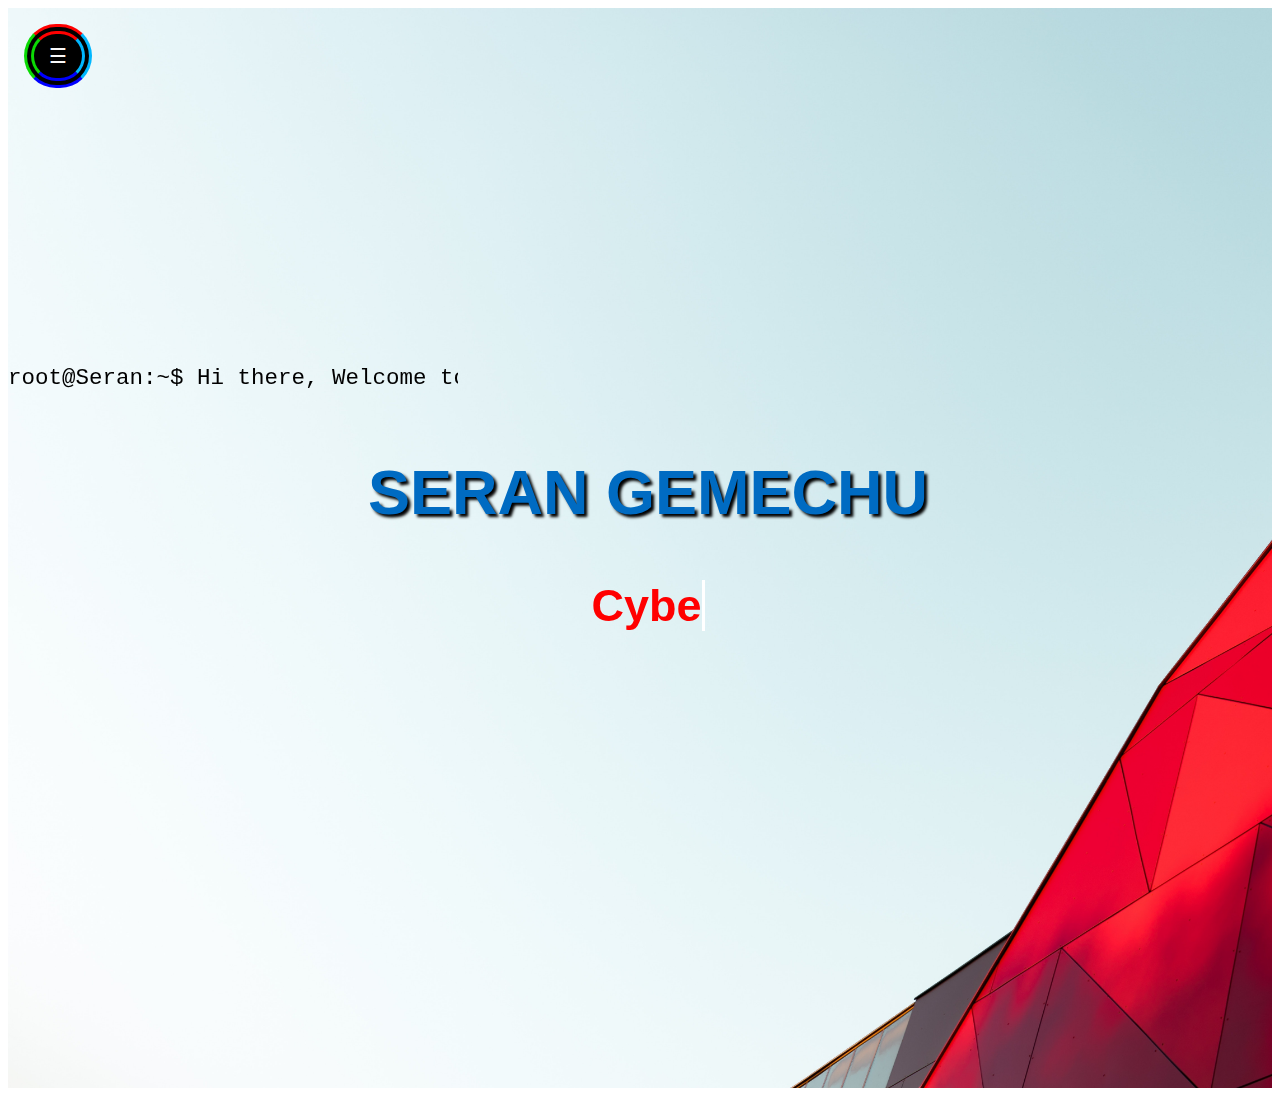
<file: index.html>
<!DOCTYPE html>
<html lang="en">
  <head>
    <meta charset="UTF-8" />
    <meta name="viewport" content="width=device-width, initial-scale=1.0" />
    <meta http-equiv="X-UA-Compatible" content="ie=edge" />
    <title>Seran Gemechu</title>
    <link rel="stylesheet" href="css/style.css" />
    <link href="https://use.fontawesome.com/releases/v5.0.7/css/all.css" rel="stylesheet">
  </head>
  <body>    

    

    <!-- Hero section -->
    <section id="hero" class="text-white tm-font-big tm-parallax">
      <!-- Navigation -->
      <div id="mySidebar" class="sidebar">
        <a href="javascript:void(0)" class="closebtn" onclick="closeNav()">×</a>
        <a href="index.html">Home</a>
        <a href="about.html">About</a>
        <!-- <a href="#work">My Projects</a> -->
        <a href="project.html">My Projects</a>
        <a href="contact.html">Contact</a>
      </div>
      
      <div id="main">
        <button class="openbtn" onclick="openNav()">☰</button> 
      </div>
      
      <div class="text-center tm-hero-text-container">
        <div class="tm-hero-text-container-inner">
             <p class="line-1 terminal">root@Seran:~$ Hi there, Welcome to my website</p>
            <h2 class="seran">SERAN GEMECHU</h2>
          <h1>
              <a href="" class="typewrite" data-period="1000" data-type='[ "Cyber Security", "Software Engineering", "Web Development", "Information Technology" ]'>
                <span class="wrap"></span>
              </a>
           </h1>
            <p class="tm-hero-subtitle">
               
            </p>
        </div>        
      <!-- </div>
      <div class="tm-intro-next">
        <a href="#introduction" class="text-center tm-down-arrow-link">
          <i class="fas fa-3x fa-caret-down tm-down-arrow"></i>
        </a>
      </div>       -->
    </section>


    <!-- JAVASCRIPT--> 
<script>
  function openNav() {
    document.getElementById("mySidebar").style.width = "250px";
    document.getElementById("main").style.marginLeft = "250px";
  }
  
  function closeNav() {
    document.getElementById("mySidebar").style.width = "0";
    document.getElementById("main").style.marginLeft= "0";
  } 

  var TxtType = function(el, toRotate, period) {
        this.toRotate = toRotate;
        this.el = el;
        this.loopNum = 0;
        this.period = parseInt(period, 10) || 2000;
        this.txt = '';
        this.tick();
        this.isDeleting = false;
    };

    TxtType.prototype.tick = function() {
        var i = this.loopNum % this.toRotate.length;
        var fullTxt = this.toRotate[i];

        if (this.isDeleting) {
        this.txt = fullTxt.substring(0, this.txt.length - 1);
        } else {
        this.txt = fullTxt.substring(0, this.txt.length + 1);
        }
        this.el.innerHTML = '<span class="wrap">'+this.txt+'</span>';
        var that = this;
        var delta = 200 - Math.random() * 100;
        if (this.isDeleting) { 
          delta /= 2; 
        }
        if (!this.isDeleting && this.txt === fullTxt) {
        delta = this.period;
        this.isDeleting = true;
        } else if (this.isDeleting && this.txt === '') {
        this.isDeleting = false;
        this.loopNum++;
        delta = 500;
        }
        setTimeout(function() {
        that.tick();
        }, delta);
    };

    window.onload = function() {
        var elements = document.getElementsByClassName('typewrite');
        for (var i=0; i<elements.length; i++) {
            var toRotate = elements[i].getAttribute('data-type');
            var period = elements[i].getAttribute('data-period');
            if (toRotate) {
              new TxtType(elements[i], JSON.parse(toRotate), period);
            }
        }
        // INJECT CSS
        var css = document.createElement("style");
        css.type = "text/css";
        css.innerHTML = ".typewrite > .wrap { border-right: 0.08em solid #fff}";
        document.body.appendChild(css);
    };

  </script>
  </body>
</html>
</file>
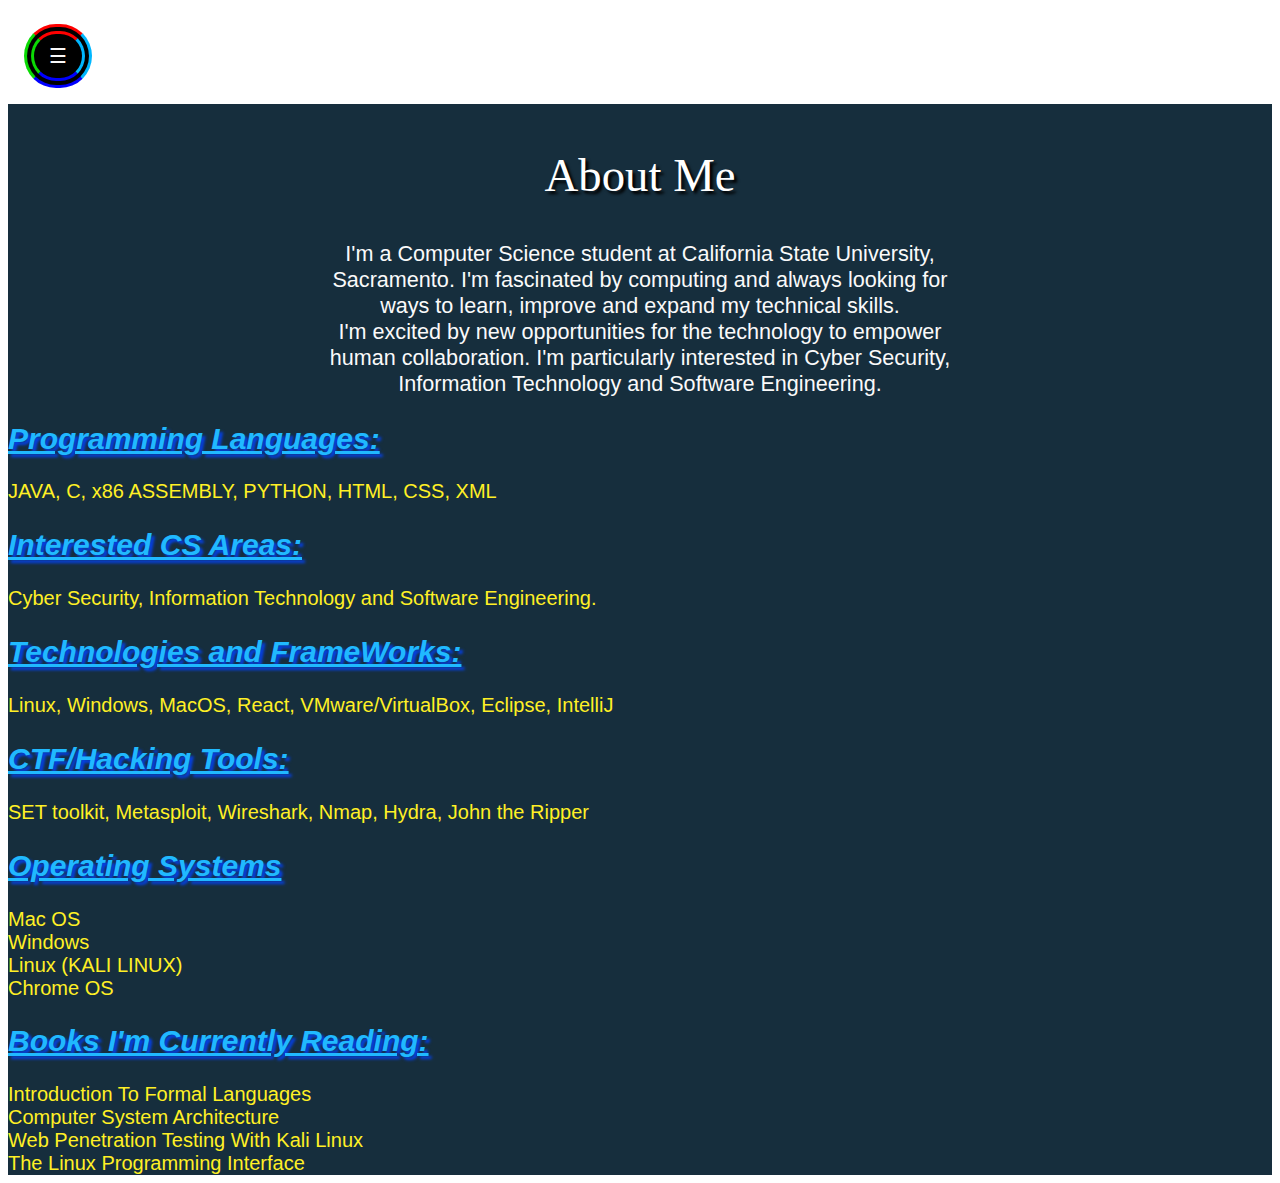
<file: about.html>
<!DOCTYPE html>
<html lang="en">
  <head>
    <meta charset="UTF-8" />
    <meta name="viewport" content="width=device-width, initial-scale=1.0" />
    <meta http-equiv="X-UA-Compatible" content="ie=edge" />
    <title>project</title>
    <link rel="stylesheet" href="css/style.css" />
    <link href="https://use.fontawesome.com/releases/v5.0.7/css/all.css" rel="stylesheet">
  </head>
  <body>    

<!--ABOUT ME SECTION -->
<div id="mySidebar" class="sidebar">
    <a href="javascript:void(0)" class="closebtn" onclick="closeNav()">×</a>
    <a href="index.html">Home</a>
    <a href="about.html">About</a>
    <!-- <a href="#work">My Projects</a> -->
    <a href="project.html">My Projects</a>
    <a href="contact.html">Contact</a>
  </div>
  
  <div id="main">
    <button class="openbtn" onclick="openNav()">☰</button> 
  </div>

<section id="introduction" class="tm-section-pad-top">
    <div class="container tm-container-gallery">
        <div class="text-center col-12">
            <h2 class="tm-section-title">About Me</h2>
            <p class="description">
              I'm a Computer Science student at California State University, <br>
                Sacramento. I'm fascinated by computing and always looking for<br>
                 ways to learn, improve and expand my technical skills. <br>
                I'm excited by new opportunities for the technology to empower<br>
                human collaboration. I'm particularly interested in Cyber Security,<br>
                Information Technology and Software Engineering.
            </p>
        </div>   
        <h2 class="progl">Programming Languages:</h2>
        <p class="undprog">JAVA, C, x86 ASSEMBLY, PYTHON, HTML, CSS, XML </p>
        <h2 class="interests">Interested CS Areas:</h2>
        <p class="undint"> Cyber Security, Information Technology and Software Engineering.</p> 
        
        <h2 class="progl"> Technologies and FrameWorks:</h2>
        <p class="undprog"> Linux, Windows, MacOS, React, VMware/VirtualBox, Eclipse, IntelliJ </p>  
        <h2 class="progl">CTF/Hacking Tools:</h2>
        <p class="undprog"> SET toolkit, Metasploit, Wireshark, Nmap, Hydra, John the Ripper </p>
        <h2 class="books">Operating Systems</h2>
        <div class="undbooks">
          <li>Mac OS</li>
          <li>Windows</li>
          <li>Linux (KALI LINUX)</li>
          <li>Chrome OS</li>
        </div>
        <h2 class="books">Books I'm Currently Reading:</h2>
        <div class="undbooks">
          <li>Introduction To Formal Languages</li> 
          <li>Computer System Architecture</li>
          <li>Web Penetration Testing With Kali Linux</li>
          <li>The Linux Programming Interface</li>
        </div>
    </div>
  </section>
  <script>
    function openNav() {
      document.getElementById("mySidebar").style.width = "250px";
      document.getElementById("main").style.marginLeft = "250px";
    }
    
    function closeNav() {
      document.getElementById("mySidebar").style.width = "0";
      document.getElementById("main").style.marginLeft= "0";
    }
  
    
    </script>
</body>
</html>
</file>
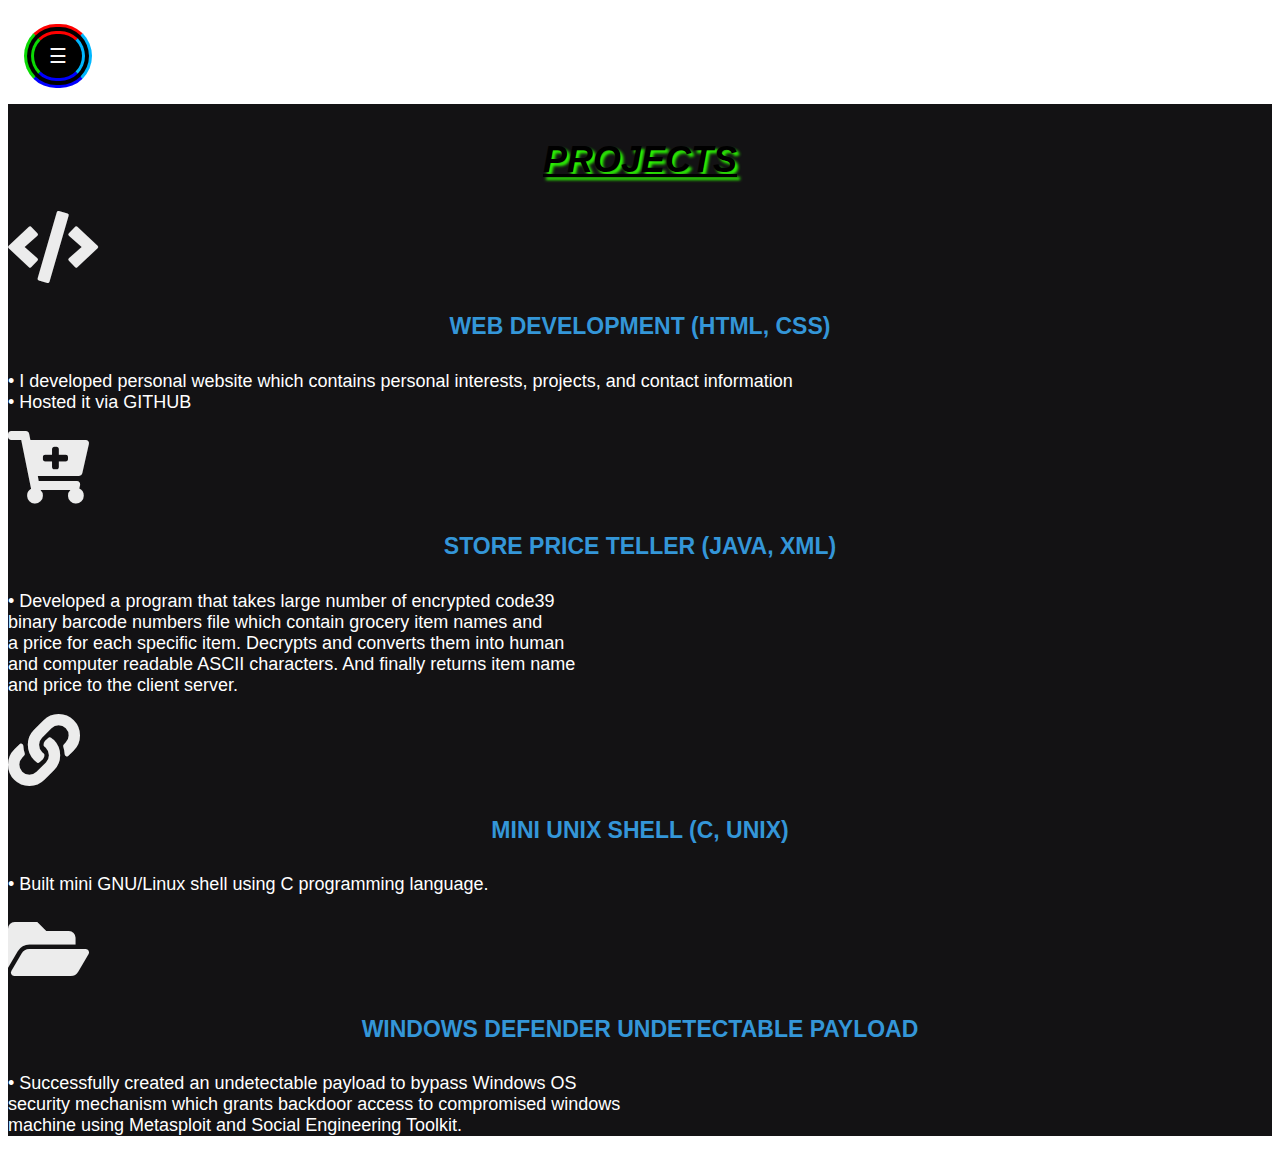
<file: project.html>
<!DOCTYPE html>
<html lang="en">
  <head>
    <meta charset="UTF-8" />
    <meta name="viewport" content="width=device-width, initial-scale=1.0" />
    <meta http-equiv="X-UA-Compatible" content="ie=edge" />
    <title>project</title>
    <link rel="stylesheet" href="css/style.css" />
    <link href="https://use.fontawesome.com/releases/v5.0.7/css/all.css" rel="stylesheet">
  </head>
  <body>    
    <div id="mySidebar" class="sidebar">
        <a href="javascript:void(0)" class="closebtn" onclick="closeNav()">×</a>
        <a href="index.html">Home</a>
        <a href="about.html">About</a>
        <!-- <a href="#work">My Projects</a> -->
        <a href="project.html">My Projects</a>
        <a href="contact.html">Contact</a>
      </div>
      
      <div id="main">
        <button class="openbtn" onclick="openNav()">☰</button> 
      </div>
      <script>
        function openNav() {
          document.getElementById("mySidebar").style.width = "250px";
          document.getElementById("main").style.marginLeft = "250px";
        }
        
        function closeNav() {
          document.getElementById("mySidebar").style.width = "0";
          document.getElementById("main").style.marginLeft= "0";
        }
      
        
        </script>
    <section id="work" class="tm-section-pad-top">
        <div class="container">
          <div class="row">
            <div class="col-lg-6">
             <!--  <img src="img/serman.jpeg" alt="Image" class="img-fluid tm-intro-img" /> -->
            </div>
            <div class="col-lg-6">
              <div class="tm-intro-text-container">
                  <h2 class="project">PROJECTS</h2>
                  <h2></h2>
                  <i class="fas fa-4x fa-code text-center tm-icon"></i>
                  <h4 class="text-center tm-text-primary mb-4">WEB DEVELOPMENT (HTML, CSS)</h4>
                  <p  class="pro">• I developed personal website which contains personal interests, 
                    projects, and contact information <br>• Hosted it via GITHUB</p>
              </div> 
            </div>
            </div>
          
          <div class="col-lg-4 mt-5 mt-lg-0">
            <i class="fas fa-4x fa-cart-plus text-center tm-icon"></i>
            <h4 class="text-center tm-text-primary mb-4">STORE PRICE TELLER (JAVA, XML) </h4>
            <p class="pro">
              • Developed a program that takes large number of encrypted code39 <br>
              binary barcode numbers file which contain grocery item names and <br>
              a price for each specific item. Decrypts and converts them into human<br>
              and computer readable ASCII characters. And finally returns item name <br>
              and price to the client server.<br>
            </p>
          </div>
          <div class="col-lg-4 mt-5 mt-lg-0">
            <i class="fas fa-4x fa-link text-center tm-icon"></i>
            <h4 class="text-center tm-text-primary mb-4"> MINI UNIX SHELL (C, UNIX)</h4>
            <p class="pro">
              • Built mini GNU/Linux shell using C programming language. 
            </p>
          </div>
          <div class="col-lg-4 mt-5 mt-lg-0">
            <i class="fas fa-4x fa-folder-open text-center tm-icon"></i>
            <h4 class="text-center tm-text-primary mb-4"> WINDOWS DEFENDER UNDETECTABLE PAYLOAD 
            </h4>
            <p class="pro">
            • Successfully created an undetectable payload to bypass Windows OS<br> 
              security mechanism which grants backdoor access to compromised windows<br>
              machine using Metasploit and Social Engineering Toolkit. <br>
            </p>
          </div>
          
        </div>
      </section>

    </body>
    </html>
</file>
<file: css/style.css>
html {
  font-size: 18px;
}

body {
/*   background-image: url('../img/bg.jpg'); */
  background-size: cover;
}

a {
  transition: all 0.3s ease;
}

a:hover,
a:focus {
  text-decoration: none;
}

a:focus {
  outline: none;
}

.btn {
  padding: 8px 32px;
}

.btn:hover {
  background-color: #ced4da;
}

.tm-section-pad-top {
  padding-top: 5px;
}

.tm-text-primary {
  color: #3496d8;
  font-size: 23px;
  text-align: center;
}



.tm-font-big {
  font-size: 1.25rem;
}

.tm-btn-primary {
  color: white;
  background-color: #3496d8;
  padding: 14px 35px;
  border-radius: 30px;
}

.tm-btn-primary:hover,
.tm-btn-primary:focus {
  color: white;
  background-color: #73c1f6;
}


/*------------------------------------*/
body {
  font-family: "Lato", sans-serif;
}

.sidebar {
  height: 25%;
  width: 0;
  position: fixed;
  z-index: 0;
  top: 100;
  left: 110;
  background-color: rgb(0, 0, 0);
  overflow-x: hidden;
  transition: 0.7s;
  padding-top: 30px;
  
}

.sidebar a {
  padding: 8px 8px 8px 32px;
  text-decoration: none;
  font-size: 25px;
  color: #ffffff;
  display: table;
  transition: 0.3s;
}


.sidebar a:hover {
  color: #0bda04;
}

.sidebar .closebtn {
  position: absolute;
  top: 0;
  right: 1px;
  font-size: 36px;
  margin-left: 10px;
}

.openbtn {
  font-size: 20px;
  cursor: pointer;
  background-color: rgb(0, 0, 0);
  color: rgb(248, 248, 248);
  padding: 10px 15px;
  border-radius: 1000px;
  border-style: double;
  border-width: 10px;
  border-color: rgb(51, 255, 0);
  border-top-color: red;
  border-left-color: #0bda04;
  border-right-color: rgb(0, 183, 255);
  border-bottom-color: blue;
  
}


.openbtn:hover {
  background-color: rgb(243, 0, 211);
}

#main {
  transition: margin-left .5s;
  padding: 16px;
}

/* On smaller screens, where height is less than 450px, change the style of the sidenav (less padding and a smaller font size) */
@media screen and (max-height: 450px) {
  .sidebar {padding-top: 15px;}
  .sidebar a {font-size: 18px;}
}
/*
.dropdown-menu {
  text-align: center;
}
*/
/* Hero */


#hero {
  background-image: url(../img/bg.jpg);
  background-repeat: no-repeat;
  background-size: cover;
  height: 120vh;
  min-height: 355px;
  position: relative;
}


.tm-hero-text-container {
  position: fixed;
  width: 100%;
  height: 100%;
  display: flex;
  flex-flow: column;
  justify-content: center;
}

.tm-hero-text-container-inner {
  margin-top: -90px;
  color: #3496d8;
  text-align: center;
}

.seran {
  text-align: center;
  font-size: 3.5rem;
  color: rgb(0, 107, 194);
  text-align: center;
  text-shadow: 3px 3px 3px rgb(0, 0, 0);
}



.tm-intro-next {
  position: absolute;
  bottom: 100px;
  left: 0;
  right: 0;
}


/* Introduction */

.tm-section-title {
  font-size: 2.6rem;
  font-family: Cambria, Cochin, Georgia, Times, 'Times New Roman', serif;
  text-align: center;
  font-weight: normal;
  border-radius: 30px;
  color: #ffffff;
  text-decoration: double;
  text-shadow: 3px 3px 3px rgb(0, 0, 0);
  text-overflow: clip;
}
#introduction {
  background-color: #162e3d;
}
.description {
  text-align: center;
  font-size: 1.2rem;
  font-weight: normal;
  color: #fafafa;
}

.tm-intro-text {
  font-size: 1.2rem;
  line-height: 1.4;
  color: black;
}
.progl {
  color: #20b9ff;
  text-decoration: underline;
  font-style: oblique;
  font-size: 30px;
  text-shadow: 3px 3px 3px rgb(4, 65, 233);
  font-family: 'Trebuchet MS', 'Lucida Sans Unicode', 'Lucida Grande', 'Lucida Sans', Arial, sans-serif;
}
.undprog {
  color: #fff025;
  font-style: normal;
  font-size: 20px;
}
.interests {
  color: #20b9ff;
  text-decoration: underline;
  font-style: oblique;
  font-size: 30px;
  text-shadow: 3px 3px 3px rgb(4, 65, 233);
  font-family: 'Trebuchet MS', 'Lucida Sans Unicode', 'Lucida Grande', 'Lucida Sans', Arial, sans-serif;
}
.undint {
  color: #fff025;

  font-style: normal;
  font-size: 20px;
}
.books {
  color: #20b9ff;
  text-decoration: underline;
  font-style: oblique;
  font-size: 30px;
  text-shadow: 3px 3px 3px rgb(4, 65, 233);
  font-family: 'Trebuchet MS', 'Lucida Sans Unicode', 'Lucida Grande', 'Lucida Sans', Arial, sans-serif;
}
.undbooks {
  color: #fff025;

  font-style: normal;
  font-size: 20px;
}

/* Work */
#work {
  background-color: #131214;
}
.project {
  color: #000000;
  text-align: center;
  text-decoration: underline;
  font-style: oblique;
  -webkit-animation: glow 1s ease-in-out infinite alternate;
  -moz-animation: glow 1s ease-in-out infinite alternate;
  animation: glow 1s ease-in-out infinite alternate;
  font-size: 36px;
  text-shadow: 3px 3px 3px rgb(44, 248, 3);
  font-family: 'Trebuchet MS', 'Lucida Sans Unicode', 'Lucida Grande', 'Lucida Sans', Arial, sans-serif;
}
@-webkit-keyframes glow {
  from {
    text-shadow: 0 0 10px #fff, 0 0 20px #fff, 0 0 30px #e60073, 0 0 40px #e60073, 0 0 50px #e60073, 0 0 60px #e60073, 0 0 70px #e60073;
  }
  
  to {
    text-shadow: 0 0 20px #fff, 0 0 30px #ff4da6, 0 0 40px #ff4da6, 0 0 50px #ff4da6, 0 0 60px #ff4da6, 0 0 70px #ff4da6, 0 0 80px #ff4da6;
  }
}

.webdev {
  color: #ffffff;
  font-style: oblique;
  font-size: 25px;
  }

  /* CONTACT */
  
  /* #contact {
    background-color: #29278d;
  } */
/* COOL EFFECTS HERE */
#contact {
  background-color: #193c6d;
  filter: progid: DXImageTransform.Microsoft.gradient(gradientType=1, startColorstr='#003073', endColorstr='#029797');
  background-image: url(//img.alicdn.com/tps/TB1d.u8MXXXXXXuXFXXXXXXXXXX-1900-790.jpg);
  background-size: 100%;
  background-image: -webkit-gradient(linear, 0 0, 100% 100%, color-stop(0, #003073), color-stop(100%, #029797));
  background-image: -webkit-linear-gradient(135deg, #003073, #029797);
  background-image: -moz-linear-gradient(45deg, #003073, #029797);
  background-image: -ms-linear-gradient(45deg, #003073 0, #029797 100%);
  background-image: -o-linear-gradient(45deg, #003073, #029797);
  background-image: linear-gradient(135deg, #003073, #029797);
  text-align: center;
  margin: 0px;
  overflow: hidden;
}

/* Global */


.line-1{
    color: #000000;
    font-family: monospace;
    width: 20em;
    margin: 110 auto;
    font-size: 100%;
    white-space: nowrap;
    overflow: hidden;
    transform: translateY(-50%);    
}
.line-2{
  color: #eb0000;
  font-family: monospace;
  width: 20em;
  font-size: 100%;
  white-space: nowrap;
  overflow: hidden;
   transform: translateY(-50%);     
} 
/* Animation */
.terminal{
  animation: typewriter 4s steps(34) 1s 1 normal both,
     
  blinkTextCursor 500ms steps(34) infinite normal;
}
.terminal2{
  animation: typewriter 4s steps(34) 1s 1 normal both,
  blinkTextCursor 50ms steps(34) infinite normal;

}
@keyframes typewriter{
  from{width: 0;}
  to{width: 25em;}
}
@keyframes blinkTextCursor{
  from{border-right-color: rgba(0, 255, 42, 0.75);}
  to{border-right-color: transparent;}
}

/* I LOVE TO CREATE */


.typewrite { 
  color:rgb(255, 0, 0); 
  text-decoration: none;
}
.pro { 
  color:white; 
  
}
.fas{
  color: #ececec;

}
</file>
